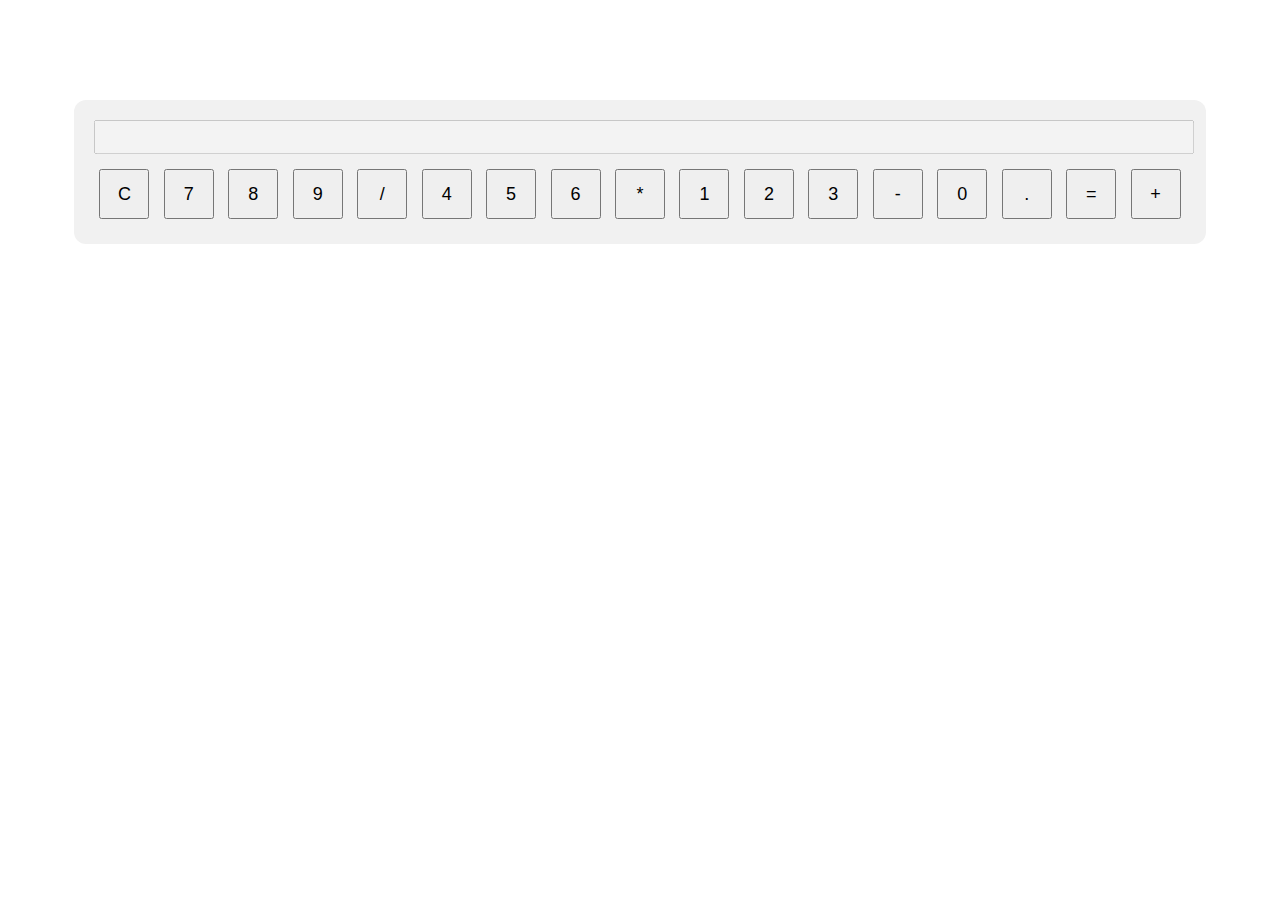
<file: Calculator/index.html>
<!DOCTYPE html>
<html>
<head>
  <title>Calculator</title>
  <link rel="stylesheet" href="style.css">
</head>
<body>
  <div class="calculator">
    <input type="text" id="display" disabled />
    <div class="buttons">
      <button onclick="clearDisplay()">C</button>
      <button onclick="appendValue('7')">7</button>
      <button onclick="appendValue('8')">8</button>
      <button onclick="appendValue('9')">9</button>
      <button onclick="appendValue('/')">/</button>
      <button onclick="appendValue('4')">4</button>
      <button onclick="appendValue('5')">5</button>
      <button onclick="appendValue('6')">6</button>
      <button onclick="appendValue('*')">*</button>
      <button onclick="appendValue('1')">1</button>
      <button onclick="appendValue('2')">2</button>
      <button onclick="appendValue('3')">3</button>
      <button onclick="appendValue('-')">-</button>
      <button onclick="appendValue('0')">0</button>
      <button onclick="appendValue('.')">.</button>
      <button onclick="calculate()">=</button>
      <button onclick="appendValue('+')">+</button>
    </div>
  </div>
<script src="script.js"></script>
</body>
</html>
</file>
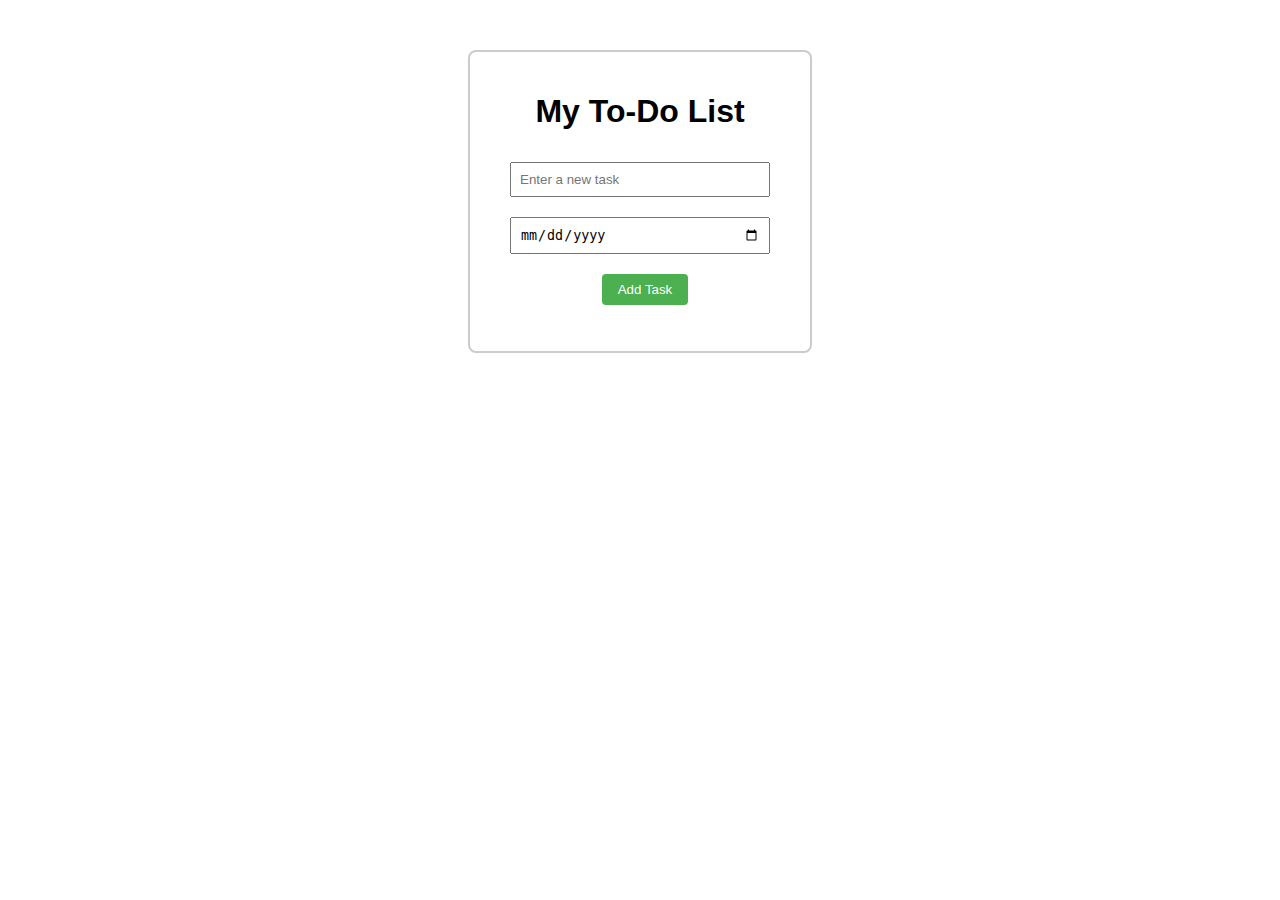
<file: To Do List/index.html>
<!DOCTYPE html>
<html lang="en">
<head>
  <meta charset="UTF-8">
  <meta name="viewport" content="width=device-width, initial-scale=1.0">
  <title>To-Do List</title>
  <link rel="stylesheet" href="style.css">
</head>
<body>
  <div class="todo-container">
    <h1>My To-Do List</h1>

    <!-- Input for new task -->
    <input type="text" id="taskInput" placeholder="Enter a new task">

    <!-- Input for due date -->
    <input type="date" id="dueDateInput">

    <!-- Button to add task -->
    <button onclick="addTask()">Add Task</button>

    <!-- List of tasks -->
    <ul id="taskList"></ul>
  </div>

  <script src="script.js"></script>
</body>
</html>
</file>
<file: Calculator/style.css>
body {
    font-family: Arial;
    display: flex;
    justify-content: center;
    margin-top: 100px;
  }
  .calculator {
    background: #f1f1f1;
    padding: 20px;
    border-radius: 12px;
  }
  #display {
    width: 100%;
    font-size: 24px;
    margin-bottom: 10px;
  }
  button {
    width: 50px;
    height: 50px;
    margin: 5px;
    font-size: 18px;
  }
</file>
<file: To Do List/style.css>
body {
    font-family: Arial, sans-serif;
  }
  
  .todo-container {
    width: 300px;
    margin: 50px auto;
    padding: 20px;
    border: 2px solid #ccc;
    border-radius: 8px;
    text-align: center;
  }
  
  input[type="text"], input[type="date"] {
    width: 80%;
    padding: 8px;
    margin: 10px 0;
  }
  
  button {
    padding: 8px 16px;
    margin: 10px 0;
    background-color: #4CAF50;
    color: white;
    border: none;
    border-radius: 4px;
    cursor: pointer;
  }
  
  button:hover {
    background-color: #45a049;
  }
  
  ul {
    list-style-type: none;
    padding-left: 0;
  }
  
  li {
    padding: 8px;
    background-color: #f9f9f9;
    margin: 5px 0;
    border-radius: 4px;
    display: flex;
    justify-content: space-between;
    align-items: center;
  }
  
  button {
    margin-left: 10px;
  }
  
  .completed {
    text-decoration: line-through;
    color: #888;
  }
  
  .due-date {
    font-size: 0.9em;
    color: #555;
  }
</file>
